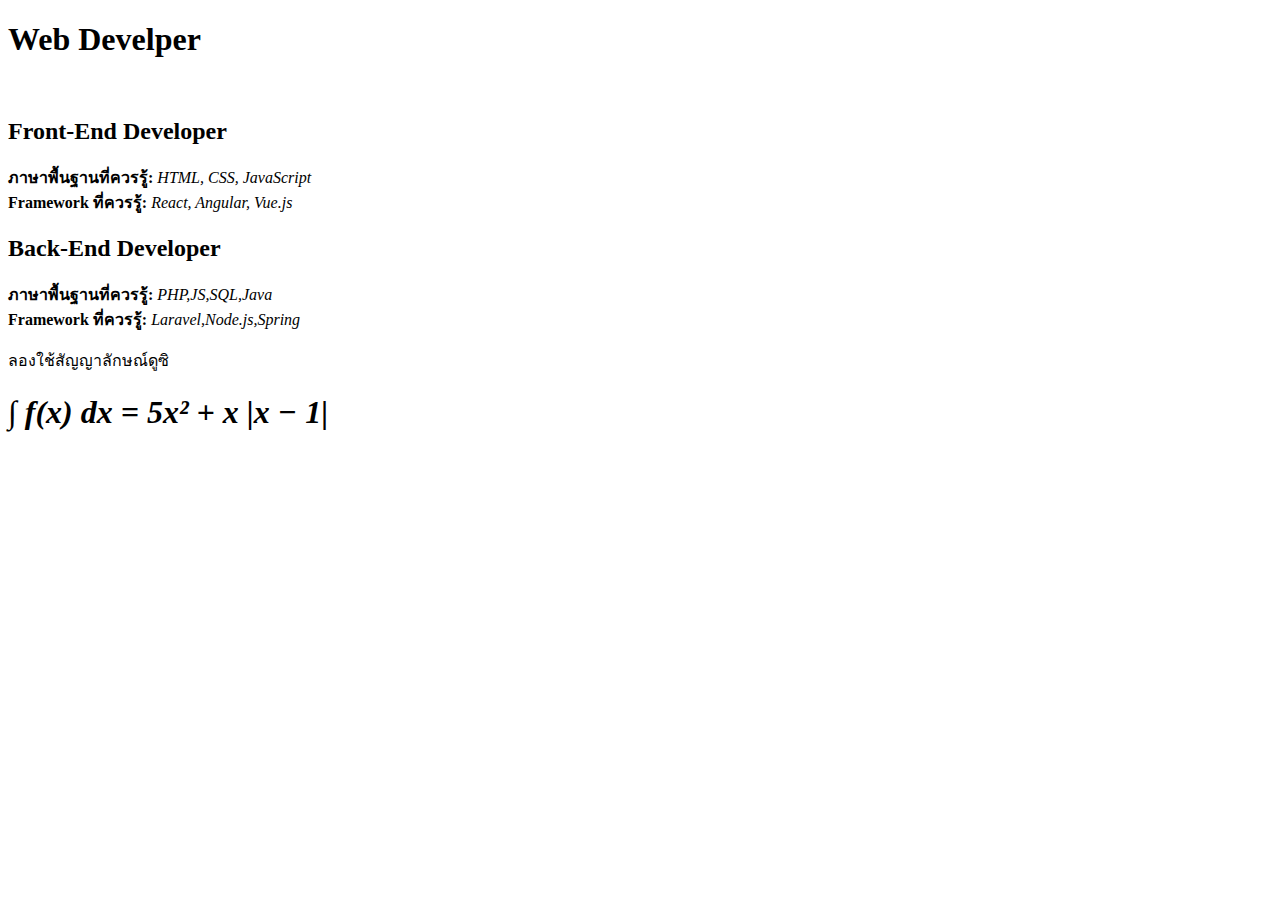
<file: lab1/lab1.1.html>
<!DOCTYPE html>
<html lang="en">
<head>
    <meta charset="UTF-8">
    <meta name="viewport" content="width=device-width, initial-scale=1.0">
    <title>เว็ปของฉันช่างงดงาม</title>
</head>
<body>
    <h1>Web Develper</h1>
    <br>
    <h2>Front-End Developer</h2>
    <p>
    <b>ภาษาพื้นฐานที่ควรรู้:</b> <i>HTML, CSS, JavaScript</i><br>
    <b>Framework ที่ควรรู้:</b> <i>React, Angular, Vue.js</i>
    </p>
    <h2>Back-End Developer</h2>
    <p>
        <b>ภาษาพื้นฐานที่ควรรู้:</b> <i>PHP,JS,SQL,Java</i><br>
        <b>Framework ที่ควรรู้:</b> <i>Laravel,Node.js,Spring</i>
    </p>
    ลองใช้สัญญาลักษณ์ดูซิ
    <p>
        <h1>&#8747;<i> f(x) dx = 5x&sup2; + x |x − 1|</i></h1>
    </p>


</body>
</html>
</file>
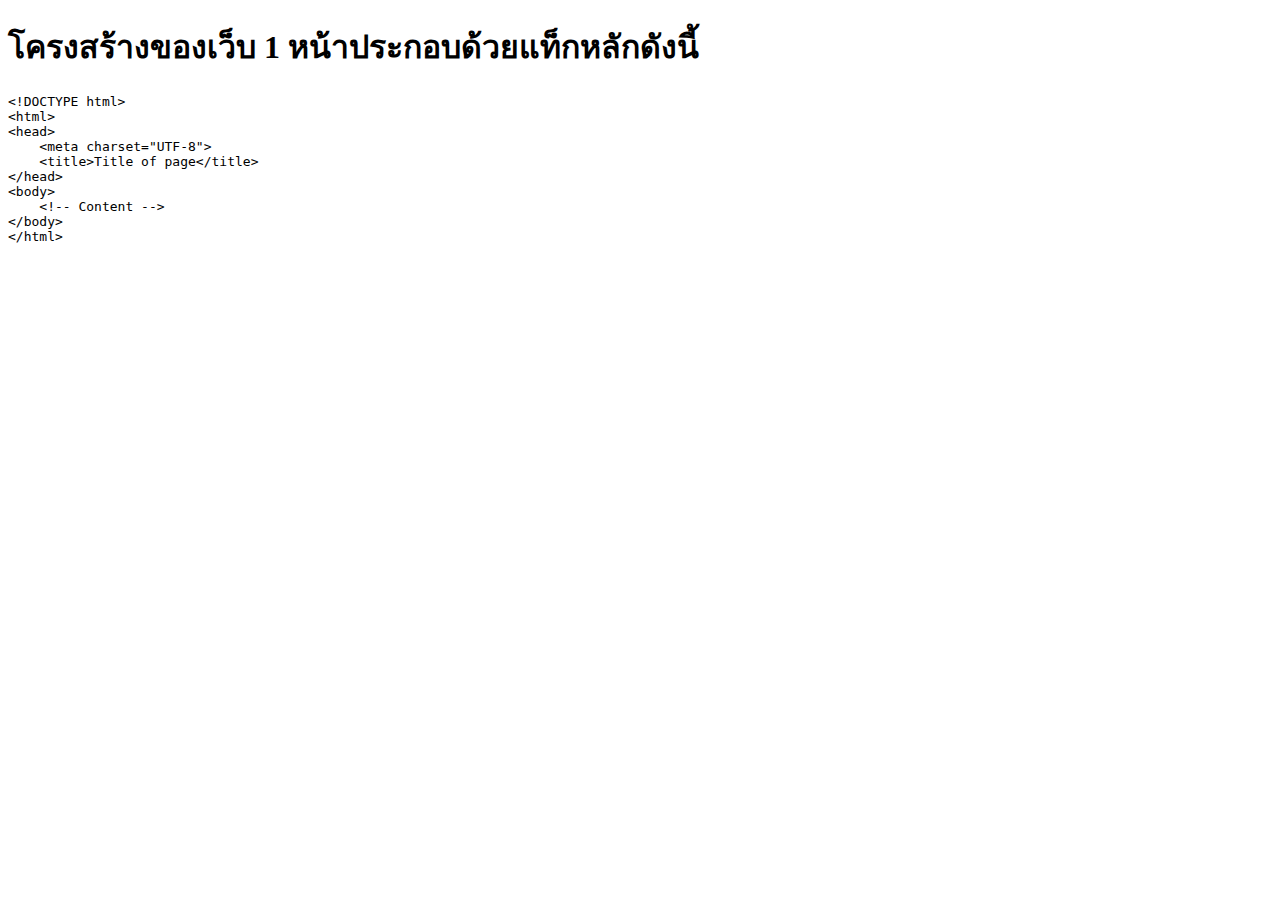
<file: lab1/lab1.2.html>
<!DOCTYPE html>
<html lang="th">
<head>
  <meta charset="UTF-8">
  <title>Document</title>
</head>
<body>
  <h1>โครงสร้างของเว็บ 1 หน้าประกอบด้วยแท็กหลักดังนี้</h1>

  <pre>
&lt;!DOCTYPE html&gt;
&lt;html&gt;
&lt;head&gt;
    &lt;meta charset="UTF-8"&gt;
    &lt;title&gt;Title of page&lt;/title&gt;
&lt;/head&gt;
&lt;body&gt;
    &lt;!-- Content --&gt;
&lt;/body&gt;
&lt;/html&gt;
  </pre>
</body>
</html>
</file>
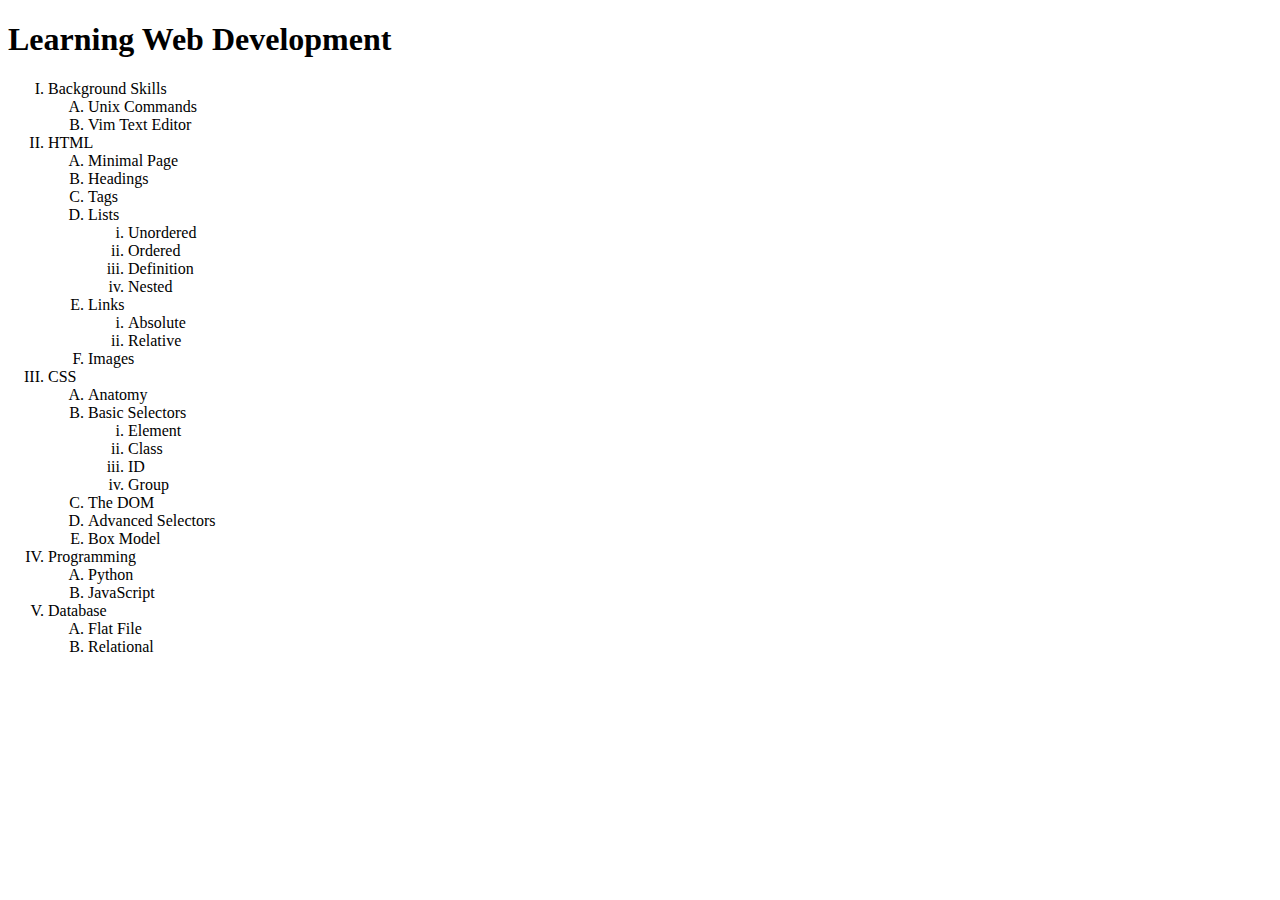
<file: lab1/lab1.3.html>
<!DOCTYPE html>
<html lang="en">
<head>
  <meta charset="UTF-8" />
  <title>Learning Web Development</title>
</head>
<body>
  <h1>Learning Web Development</h1>

  <ol type="I">
    <li>Background Skills
      <ol type="A">
        <li>Unix Commands</li>
        <li>Vim Text Editor</li>
      </ol>
    </li>

    <li>HTML
      <ol type="A">
        <li>Minimal Page</li>
        <li>Headings</li>
        <li>Tags</li>
        <li>Lists
          <ol type="i">
            <li>Unordered</li>
            <li>Ordered</li>
            <li>Definition</li>
            <li>Nested</li>
          </ol>
        </li>
        <li>Links
          <ol type="i">
            <li>Absolute</li>
            <li>Relative</li>
          </ol>
        </li>
        <li>Images</li>
      </ol>
    </li>

    <li>CSS
      <ol type="A">
        <li>Anatomy</li>
        <li>Basic Selectors
          <ol type="i">
            <li>Element</li>
            <li>Class</li>
            <li>ID</li>
            <li>Group</li>
          </ol>
        </li>
        <li>The DOM</li>
        <li>Advanced Selectors</li>
        <li>Box Model</li>
      </ol>
    </li>

    <li>Programming
      <ol type="A">
        <li>Python</li>
        <li>JavaScript</li>
      </ol>
    </li>

    <li>Database
      <ol type="A">
        <li>Flat File</li>
        <li>Relational</li>
      </ol>
    </li>
  </ol>
</body>
</html>
</file>
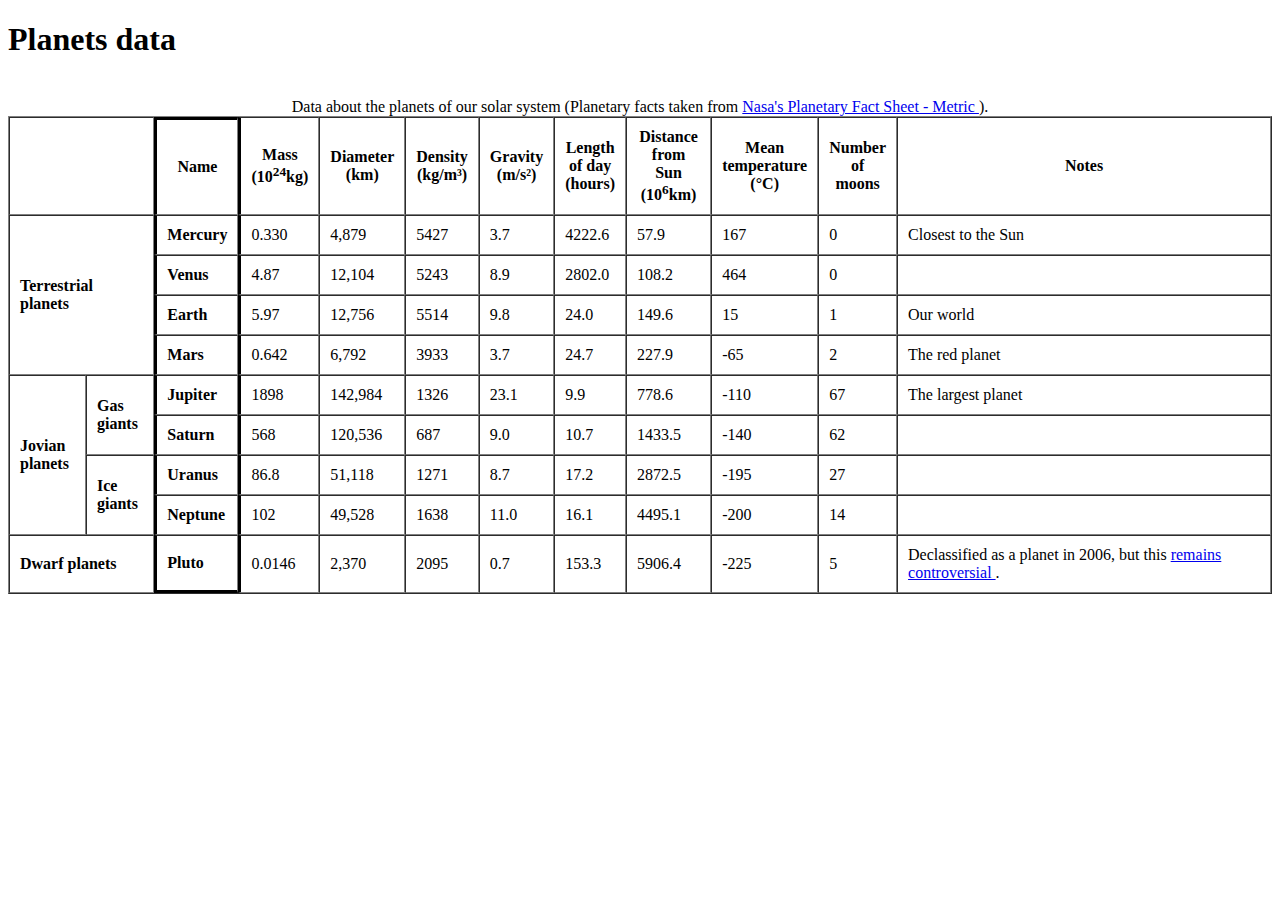
<file: lab1/lab1.4.html>
<!DOCTYPE html>
<html lang="en">
<head>
  <meta charset="UTF-8">
  <meta name="viewport" content="width=device-width, initial-scale=1.0">
  <title>Planets Data Table</title>
</head>

<body>
  <h1>Planets data</h1>
  <br>
  <table border="1" cellpadding="10" cellspacing="0">
    <caption>
      Data about the planets of our solar system (Planetary facts taken from
      <a href="https://nssdc.gsfc.nasa.gov/planetary/factsheet" target="_blank">
        Nasa's Planetary Fact Sheet - Metric
      </a>).
    </caption>

    <thead>
      <tr>
        <th colspan="3"></th>
        <th style="border-left: 3px solid black; border-top: 3px solid black;"><b>Name</b></th>
        <th style="border-left: 3px solid black;">Mass<br>(10<sup>24</sup>kg)</th>
        <th>Diameter<br>(km)</th>
        <th>Density <br>(kg/m&sup3;)</th>
        <th>Gravity <br>(m/s&sup2;)</th>
        <th>Length <br>of day <br>(hours)</th>
        <th>Distance <br>from Sun <br>(10<sup>6</sup>km)</th>
        <th>Mean <br>temperature <br>(&deg;C)</th>
        <th>Number <br>of <br>moons</th>
        <th>Notes</th>
      </tr>
    </thead>

    <tbody>
      <!-- Terrestrial planets -->
      <tr>
        <td rowspan="4" colspan="3"><b>Terrestrial planets</b></td>
        <td style="border-left: 3px solid black;"><b>Mercury</b></td>
        <td style="border-left: 3px solid black;">0.330</td>
        <td >4,879</td>
        <td>5427</td>
        <td>3.7</td>
        <td>4222.6</td>
        <td>57.9</td>
        <td>167</td>
        <td>0</td>
        <td>Closest to the Sun</td>
      </tr>
      <tr>
        <td style="border-left: 3px solid black;"><b>Venus</b></td>
        <td style="border-left: 3px solid black;">4.87</td>
        <td>12,104</td>
        <td>5243</td>
        <td>8.9</td>
        <td>2802.0</td>
        <td>108.2</td>
        <td>464</td>
        <td>0</td>
        <td></td>
      </tr>
      <tr>
        <td style="border-left: 3px solid black;"><b>Earth</b></td>
        <td style="border-left: 3px solid black;">5.97</td>
        <td>12,756</td>
        <td>5514</td>
        <td>9.8</td>
        <td>24.0</td>
        <td>149.6</td>
        <td>15</td>
        <td>1</td>
        <td>Our world</td>
      </tr>
      <tr>
        <td style="border-left: 3px solid black;"><b>Mars</b></td>
        <td style="border-left: 3px solid black;">0.642</td>
        <td>6,792</td>
        <td>3933</td>
        <td>3.7</td>
        <td>24.7</td>
        <td>227.9</td>
        <td>-65</td>
        <td>2</td>
        <td>The red planet</td>
      </tr>

      <!-- Jovian planets -->
      <tr>
        <td rowspan="6" colspan="2"><b>Jovian</b><br><b>planets</b></td>
        <td rowspan="2"><b>Gas</b><br><b>giants</b></td>
        <td style="border-left: 3px solid black;"><b>Jupiter</b></td>
        <td style="border-left: 3px solid black;">1898</td>
        <td>142,984</td>
        <td>1326</td>
        <td>23.1</td>
        <td>9.9</td>
        <td>778.6</td>
        <td>-110</td>
        <td>67</td>
        <td>The largest planet</td>
      </tr>
      <tr>
        <td style="border-left: 3px solid black;"><b>Saturn</b></td>
        <td style="border-left: 3px solid black;">568</td>
        <td>120,536</td>
        <td>687</td>
        <td>9.0</td>
        <td>10.7</td>
        <td>1433.5</td>
        <td>-140</td>
        <td>62</td>
        <td></td>
      </tr>
      <tr>
        <td rowspan="2"><b>Ice</b><br><b>giants</b></td>
        <td style="border-left: 3px solid black;"><b>Uranus</b></td>
        <td style="border-left: 3px solid black;">86.8</td>
        <td>51,118</td>
        <td>1271</td>
        <td>8.7</td>
        <td>17.2</td>
        <td>2872.5</td>
        <td>-195</td>
        <td>27</td>
        <td></td>
      </tr>
      <tr>
        <td style="border-left: 3px solid black;"><b>Neptune</b></td>
        <td style="border-left: 3px solid black;">102</td>
        <td>49,528</td>
        <td>1638</td>
        <td>11.0</td>
        <td>16.1</td>
        <td>4495.1</td>
        <td>-200</td>
        <td>14</td>
        <td></td>
      </tr>
    </tbody>

    <tfoot>
      <tr>
        <td colspan="3"><b>Dwarf planets</b></td>
        <td style="border-left: 3px solid black; border-bottom: 3px solid black;"><b>Pluto</b></td>
        <td style="border-left: 3px solid black;">0.0146</td>
        <td>2,370</td>
        <td>2095</td>
        <td>0.7</td>
        <td>153.3</td>
        <td>5906.4</td>
        <td>-225</td>
        <td>5</td>
        <td>
          Declassified as a planet in 2006, but this
          <a href="https://www.usatoday.com/story/tech/2014/10/02/pluto-planet-solar-system/16578959/" target="_blank">
            remains controversial
          </a>.
        </td>
      </tr>
    </tfoot>
  </table>
</body>
</html>
</file>
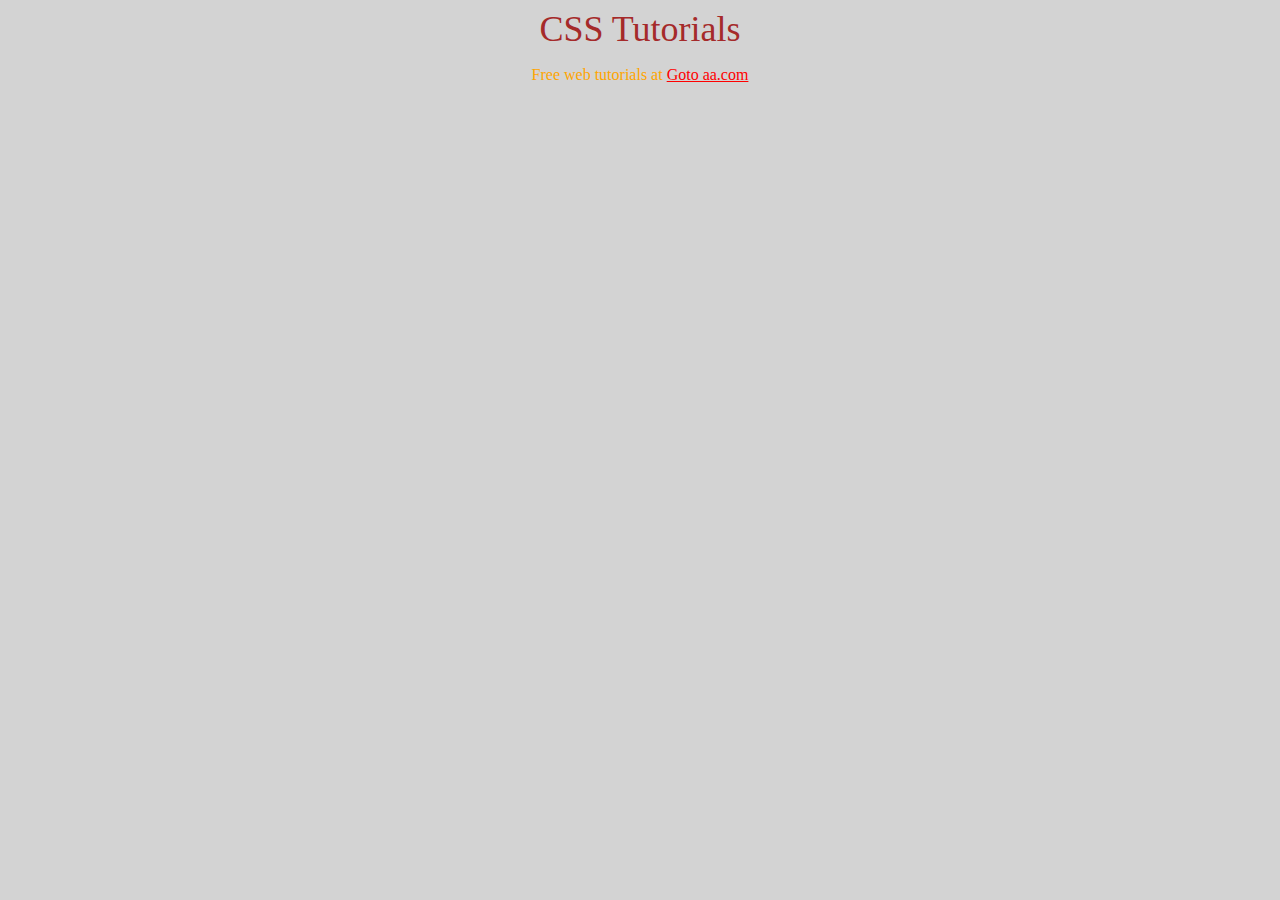
<file: lab2/lab2-1.html>
<!DOCTYPE html>
<html>
<head>
    <meta charset="UTF-8">
</head>
<style>
    div {
        font-size: 36px;
        color:brown;
        text-align: center;
    }
    p {
        color: orange;
        text-align: center;

    }
    a {
        color: red;
    }
    body {
        background: lightgray;
    }
</style>
<body>
    <div>CSS Tutorials</div>
    <p>Free web tutorials at
        <a href="http://www.aa.com">Goto aa.com</a>
    </p>
</body>
</html>
</file>
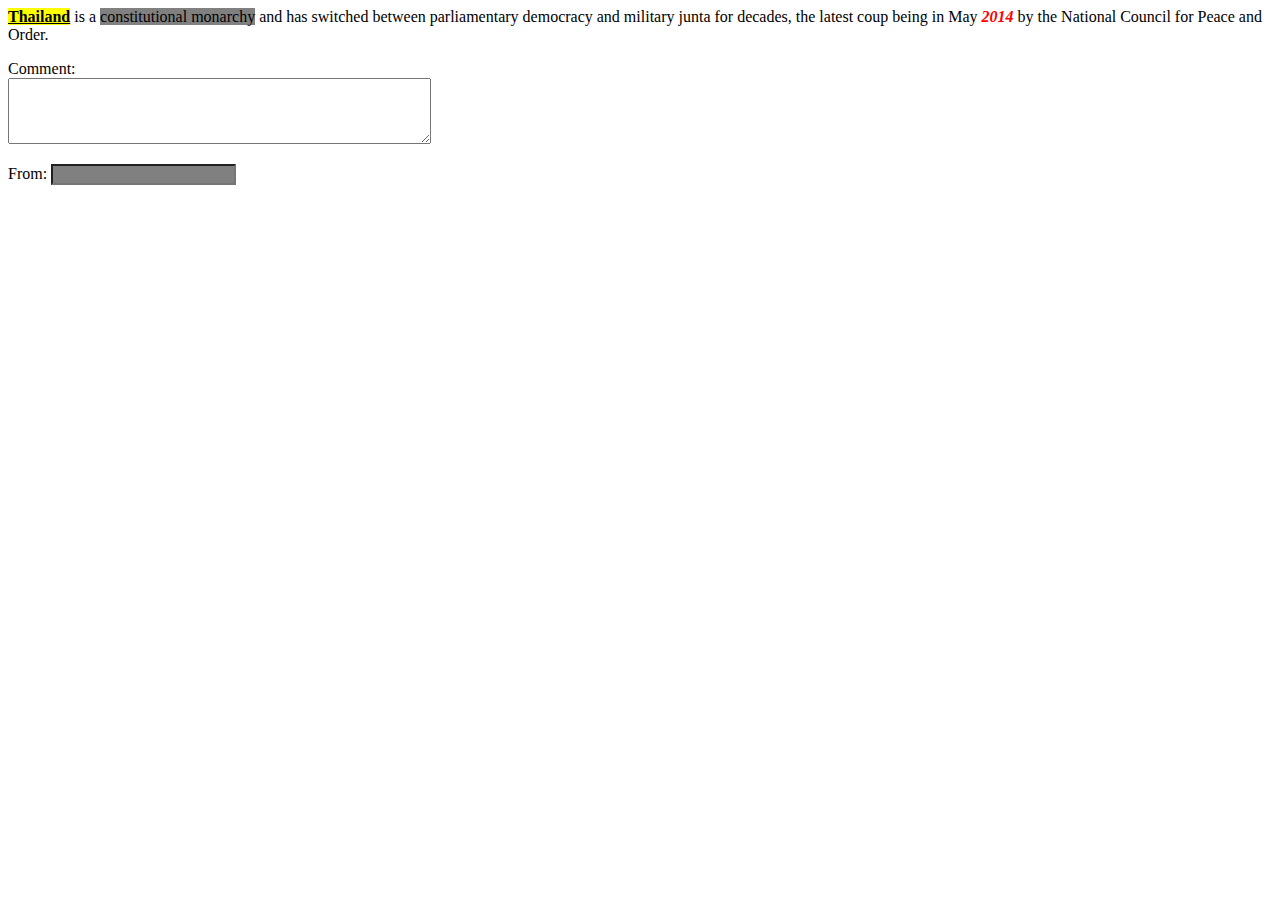
<file: lab2/lab2-2.html>
<!DOCTYPE html>
<html>
<head>
    <meta charset="UTF-8">
    <link rel="stylesheet" href="style.css">
</head>

<body>
<b class="yellow-bg">Thailand</b> is a <span class="gray-bg">constitutional monarchy</span> and has switched between parliamentary democracy and military junta for decades, the latest coup being in May <span id="year">2014</span> by the National Council for Peace and Order.
    <p>
        Comment:<br>
        <textarea id="box" cols="50" rows="4"></textarea>
        <p>From: <input type="text" class="gray-bg"></p>
    </p>
</body>
</html>
</file>
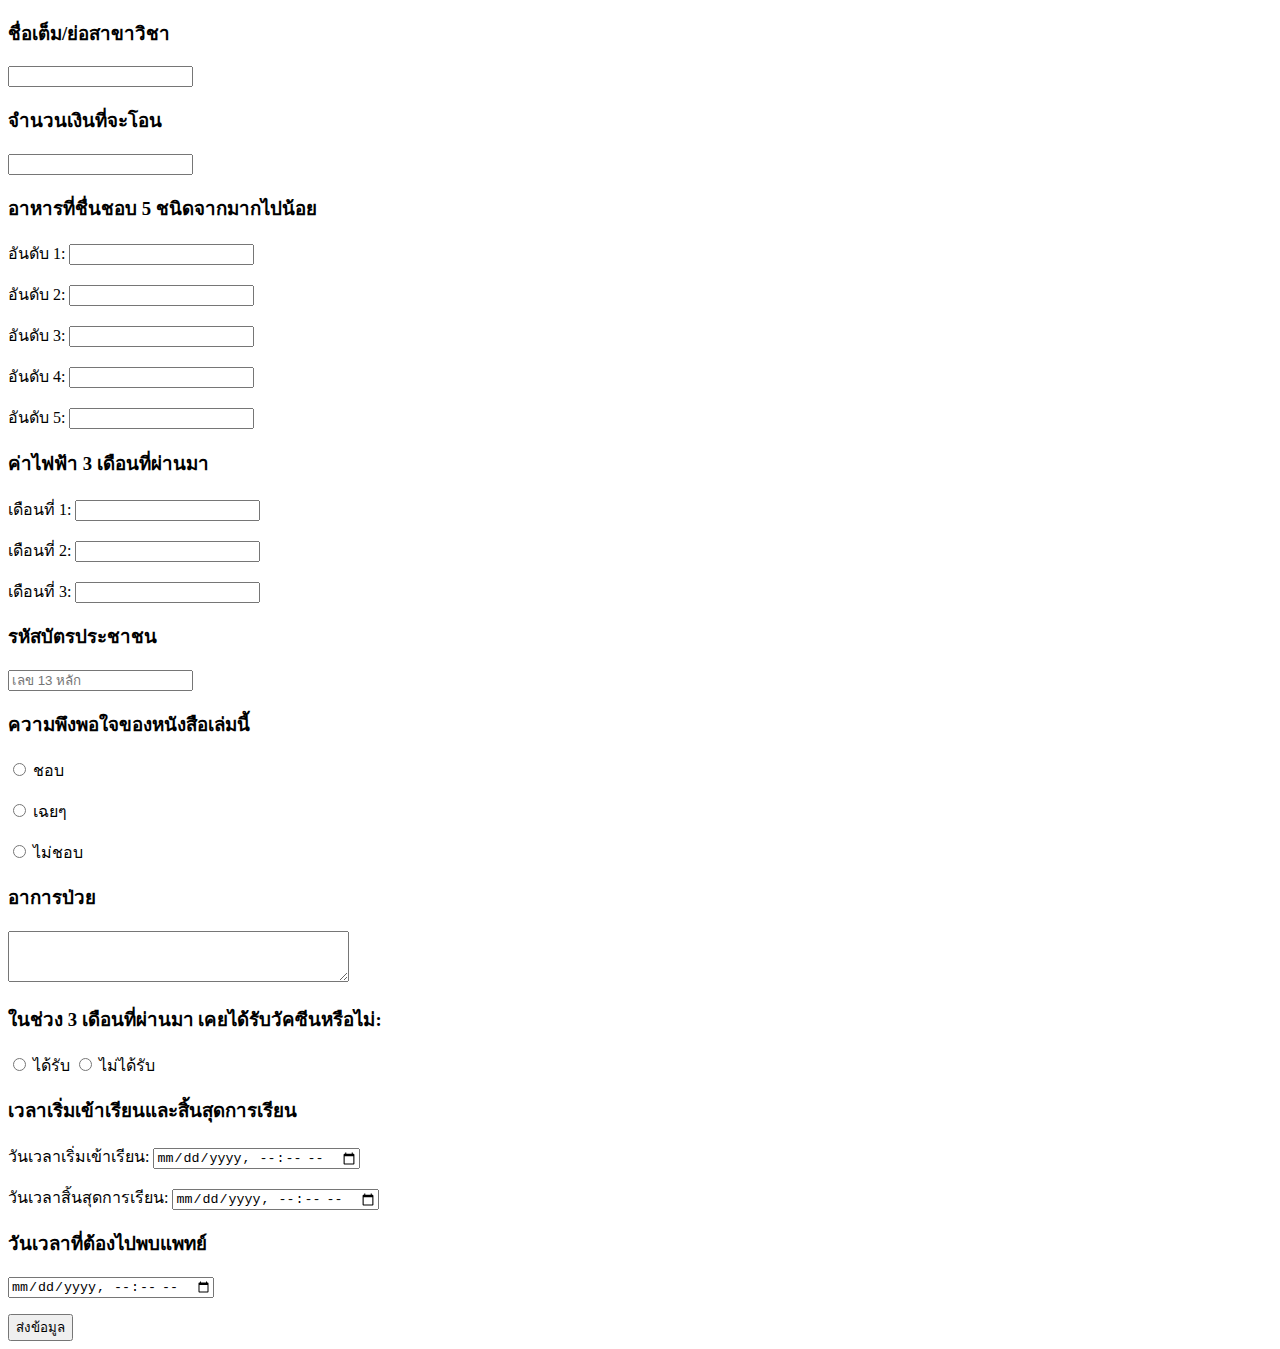
<file: lab3form/no1.1.html>
<!DOCTYPE html>
<html lang="en">
<head>
  <meta charset="UTF-8">
  <meta name="viewport" content="width=device-width, initial-scale=1.0">
  <title>Document</title>
</head>
<body>
  <form>

    <h3>ชื่อเต็ม/ย่อสาขาวิชา</h3>
    <input type="text" name="major" value="">

    <h3>จำนวนเงินที่จะโอน</h3>
    <input type="number" name="amount" value="">

    <h3>อาหารที่ชื่นชอบ 5 ชนิดจากมากไปน้อย</h3>
    <p>อันดับ 1: <input type="text" name="food1"></p>
    <p>อันดับ 2: <input type="text" name="food2"></p>
    <p>อันดับ 3: <input type="text" name="food3"></p>
    <p>อันดับ 4: <input type="text" name="food4"></p>
    <p>อันดับ 5: <input type="text" name="food5"></p>

    <h3>ค่าไฟฟ้า 3 เดือนที่ผ่านมา</h3>
    <p>เดือนที่ 1: <input type="number" name="bill1"></p>
    <p>เดือนที่ 2: <input type="number" name="bill2"></p>
    <p>เดือนที่ 3: <input type="number" name="bill3"></p>

    <h3>รหัสบัตรประชาชน</h3>
    <input type="text" name="idcard" pattern="\d{13}" maxlength="13" placeholder="เลข 13 หลัก">

    <h3>ความพึงพอใจของหนังสือเล่มนี้</h3>
    <p><input type="radio" name="satisfaction" value="2"> ชอบ</p>
    <p><input type="radio" name="satisfaction" value="1"> เฉยๆ</p>
    <p><input type="radio" name="satisfaction" value="0"> ไม่ชอบ</p>

    <h3>อาการป่วย</h3>
    <textarea name="symptoms" rows="3" cols="40"></textarea>

    <h3>ในช่วง 3 เดือนที่ผ่านมา เคยได้รับวัคซีนหรือไม่:</h3>
    <input type="radio" name="virus" value="yes"> ได้รับ
    <input type="radio" name="virus" value="no"> ไม่ได้รับ

    <h3>เวลาเริ่มเข้าเรียนและสิ้นสุดการเรียน</h3>
    <p>วันเวลาเริ่มเข้าเรียน: <input type="datetime-local" name="start_datetime" value=""></p>
    <p>วันเวลาสิ้นสุดการเรียน: <input type="datetime-local" name="end_datetime" value=""></p>

    <h3>วันเวลาที่ต้องไปพบแพทย์</h3>
    <p>
      <input type="datetime-local" name="calltodoctor" value="">
    </p>

    <input type="submit" value="ส่งข้อมูล">

  </form>
</body>
</html>
</file>
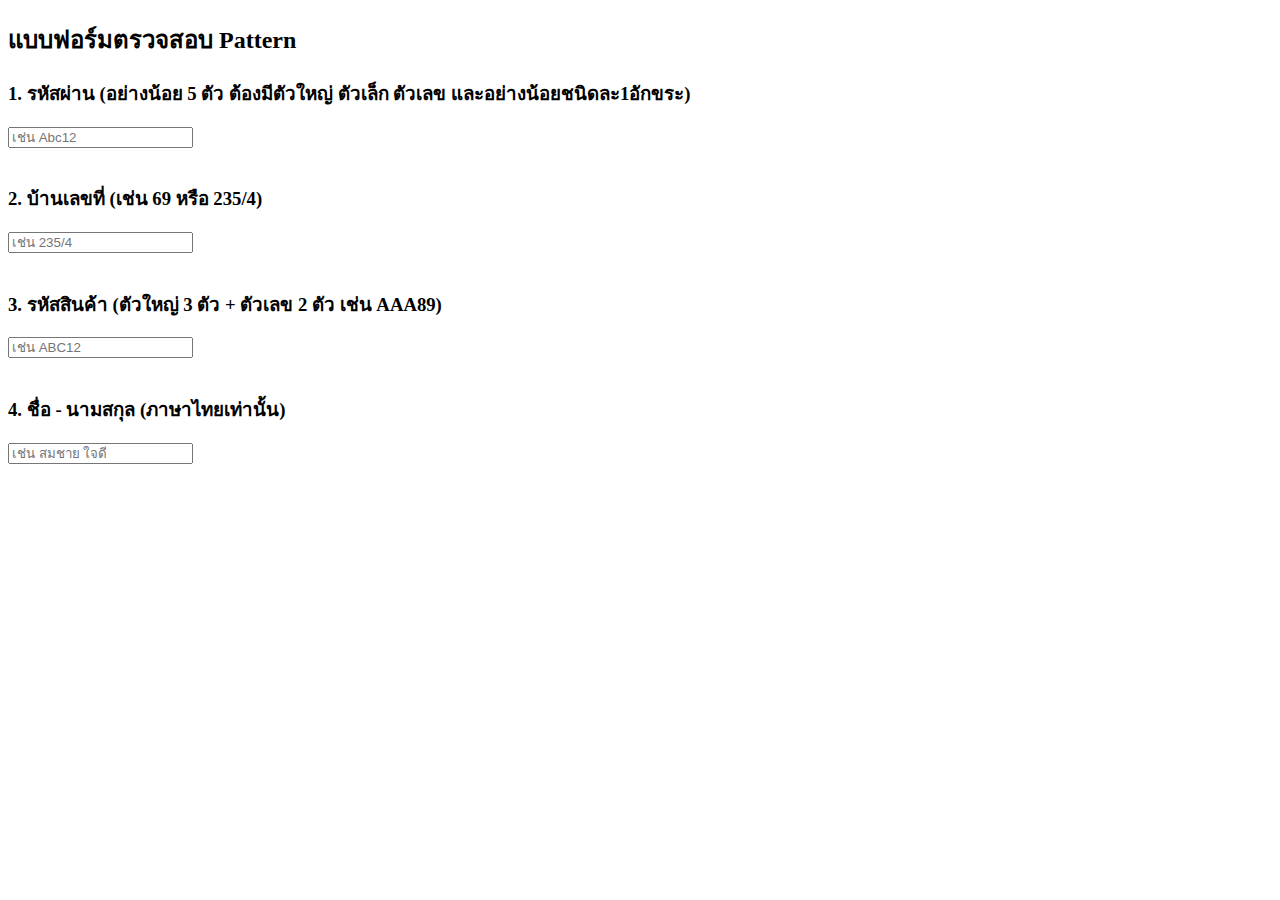
<file: lab3form/no1.2.html>
<!DOCTYPE html>
<html lang="th">
<head>
  <meta charset="UTF-8">
  <meta name="viewport" content="width=device-width, initial-scale=1">
  <title>Form Pattern Validation</title>
</head>
<body>

  <h2>แบบฟอร์มตรวจสอบ Pattern</h2>
  <form action="#" method="post">
    
    <h3>1. รหัสผ่าน (อย่างน้อย 5 ตัว ต้องมีตัวใหญ่ ตัวเล็ก ตัวเลข และอย่างน้อยชนิดละ1อักขระ)</h3>
    <input type="password" name="password"
      pattern="^(?=.*[a-z])(?=.*[A-Z])(?=.*\d).{5,}$"
      title="รหัสผ่านต้องมีอย่างน้อย 5 ตัว และมีตัวพิมพ์ใหญ่ ตัวพิมพ์เล็ก และตัวเลข อย่างน้อย 1 ตัว"
      placeholder="เช่น Abc12" required>
    
    <br><br>

    <h3>2. บ้านเลขที่ (เช่น 69 หรือ 235/4)</h3>
    <input type="text" name="address"
      pattern="^\d+(\/\d+)?$"
      title="กรอกเฉพาะตัวเลข หรือ ตัวเลข/ตัวเลข เช่น 235/4"
      placeholder="เช่น 235/4" required>

    <br><br>

    <h3>3. รหัสสินค้า (ตัวใหญ่ 3 ตัว + ตัวเลข 2 ตัว เช่น AAA89)</h3>
    <input type="text" name="product_code"
      pattern="^[A-Z]{3}\d{2}$"
      title="กรุณากรอกตัวอักษรภาษาอังกฤษพิมพ์ใหญ่ 3 ตัว ตามด้วยตัวเลข 2 ตัว เช่น AAA89"
      placeholder="เช่น ABC12" required>

    <br><br>

    <h3>4. ชื่อ - นามสกุล (ภาษาไทยเท่านั้น)</h3>
    <input type="text" name="thai_name"
      pattern="^[ก-๙\s]+$"
      title="กรอกเฉพาะอักษรไทยเท่านั้น"
      placeholder="เช่น สมชาย ใจดี" required>

    <br><br>
    
  </form>

</body>
</html>
</file>
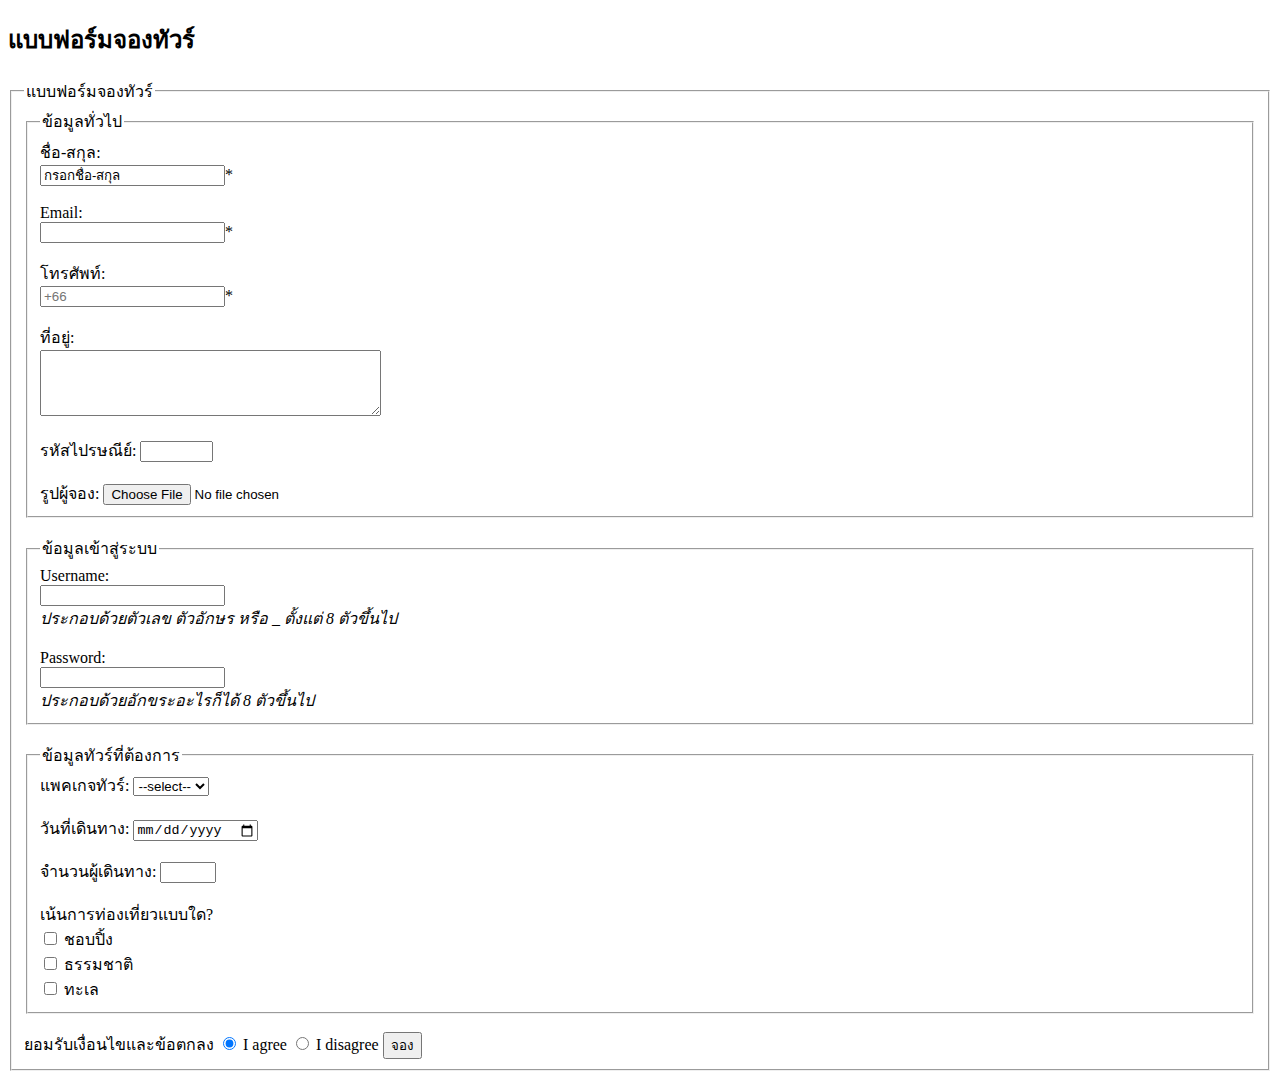
<file: lab3form/no2.html>
<!DOCTYPE html>
<html lang="th">
<head>
  <meta charset="UTF-8">
  <title>ฟอร์มจองทัวร์</title>
</head>
<body>
  <h2>แบบฟอร์มจองทัวร์</h2>
  
  <form action="#" method="post" enctype="multipart/form-data">
    <fieldset> <!-- กรอบใหญ่สุด -->
      <legend>แบบฟอร์มจองทัวร์</legend>

      <fieldset>
        <legend>ข้อมูลทั่วไป</legend>
        ชื่อ-สกุล: <br>
        <input type="text" name="fullname" required value="กรอกชื่อ-สกุล">*<br><br>

        Email: <br>
        <input type="email" name="email" required>*<br><br>

        โทรศัพท์: <br>
        <input type="tel" name="phone" pattern="[0-9]{9}" placeholder="+66" required>*<br><br>

        ที่อยู่: <br>
        <textarea name="address" rows="4" cols="40"></textarea><br><br>

        รหัสไปรษณีย์:
        <input type="text" pattern="[0-9]{5}" maxlength="5" size="6"><br><br>

        รูปผู้จอง:
        <input type="file" id="ffile" name="ffile">
      </fieldset>

      <br>

      <fieldset>
        <legend>ข้อมูลเข้าสู่ระบบ</legend>
        Username: <br>
        <input type="text" name="username" pattern="[a-zA-Z0-9_]{8,}" required><br>
        <i>ประกอบด้วยตัวเลข ตัวอักษร หรือ _ ตั้งแต่ 8 ตัวขึ้นไป</i>
        <br><br>

        Password: <br>
        <input type="password" name="password" pattern=".{8,}" required><br>
        <i>ประกอบด้วยอักขระอะไรก็ได้ 8 ตัวขึ้นไป</i>
      </fieldset>

      <br>

      <fieldset>
        <legend>ข้อมูลทัวร์ที่ต้องการ</legend>
        แพคเกจทัวร์:
        <select name="package" required>
          <option value="">--select--</option>
          <option value="japan">ญี่ปุ่น</option>
          <option value="belgium">เบลเยียม</option>
          <option value="laos">ลาว</option>
          <option value="vietnam">เวียดนาม</option>
          <option value="malaysia">มาเลเซีย</option>
        </select>
        <br><br>

        วันที่เดินทาง:
        <input type="date" name="travelDate" required>
        <br><br>

        จำนวนผู้เดินทาง:
        <input type="number" name="people" min="1" max="10" required>
        <br><br>

        เน้นการท่องเที่ยวแบบใด?<br>
        <input type="checkbox" name="style" value="adventure"> ชอบปิ้ง<br>
        <input type="checkbox" name="style" value="nature"> ธรรมชาติ<br>
        <input type="checkbox" name="style" value="sea"> ทะเล
      </fieldset>

      <br>

        <label>ยอมรับเงื่อนไขและข้อตกลง</label>
            <input type="radio" id="a-agree" name="ans2" value="Agree" checked>
            <label for="a-agree">I agree</label>

            <input type="radio" id="a-no" name="ans2" value="Disagree">
            <label for="a-no">I disagree</label>

            <button type="submit">จอง</button>

      <br>
    </fieldset>
  </form>
</body>
</html>
</file>
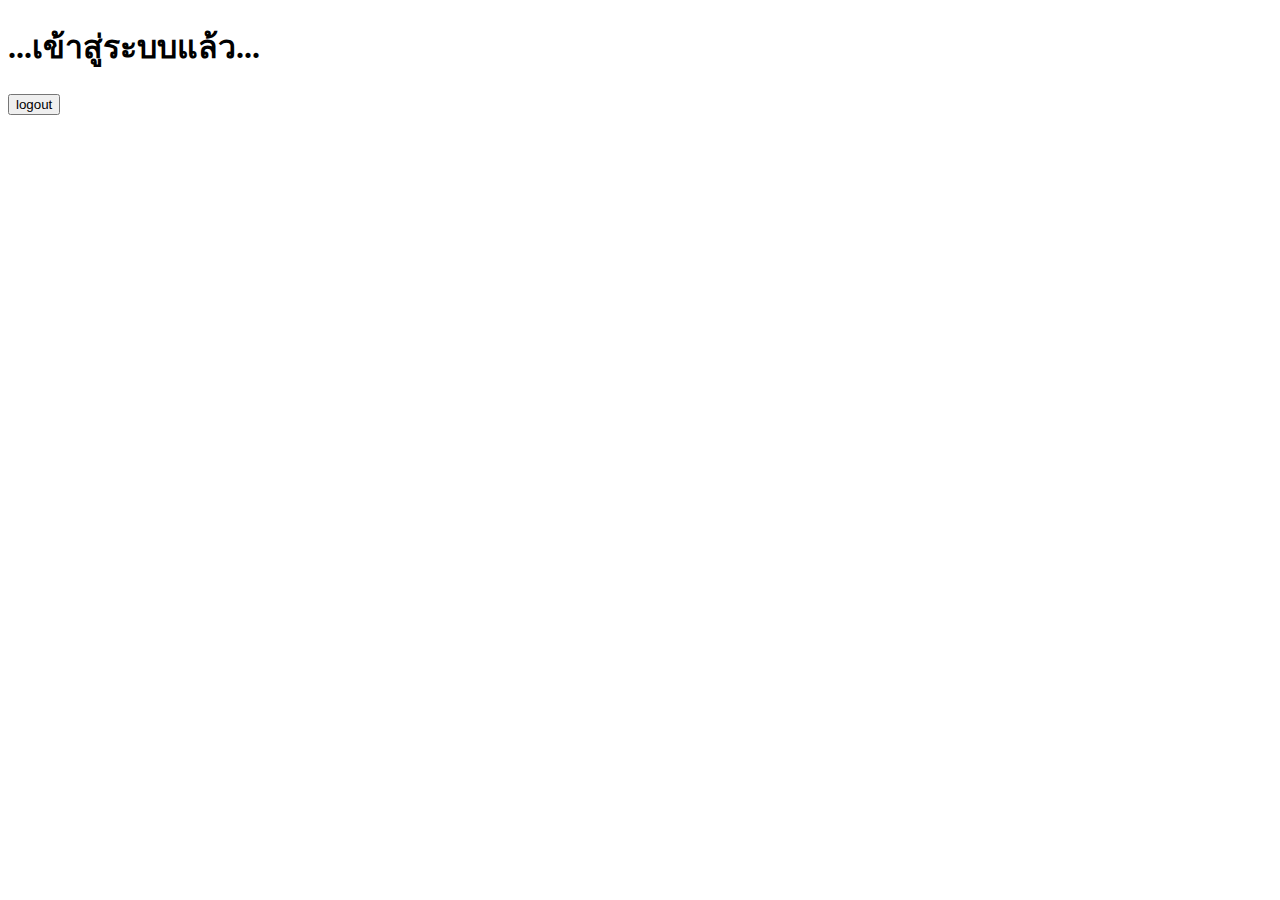
<file: lab3form/no3-2.html>
<!DOCTYPE html>
<html lang="en">
<head>
  <meta charset="UTF-8">
  <meta name="viewport" content="width=device-width, initial-scale=1.0">
  <title>HTML Form Exercise</title>
</head>
<body>
  <h1>...เข้าสู่ระบบแล้ว...</h1>
  <form action="no3.html">
    <input type="submit" value="logout">
  </form>
</body>
</html>
</file>
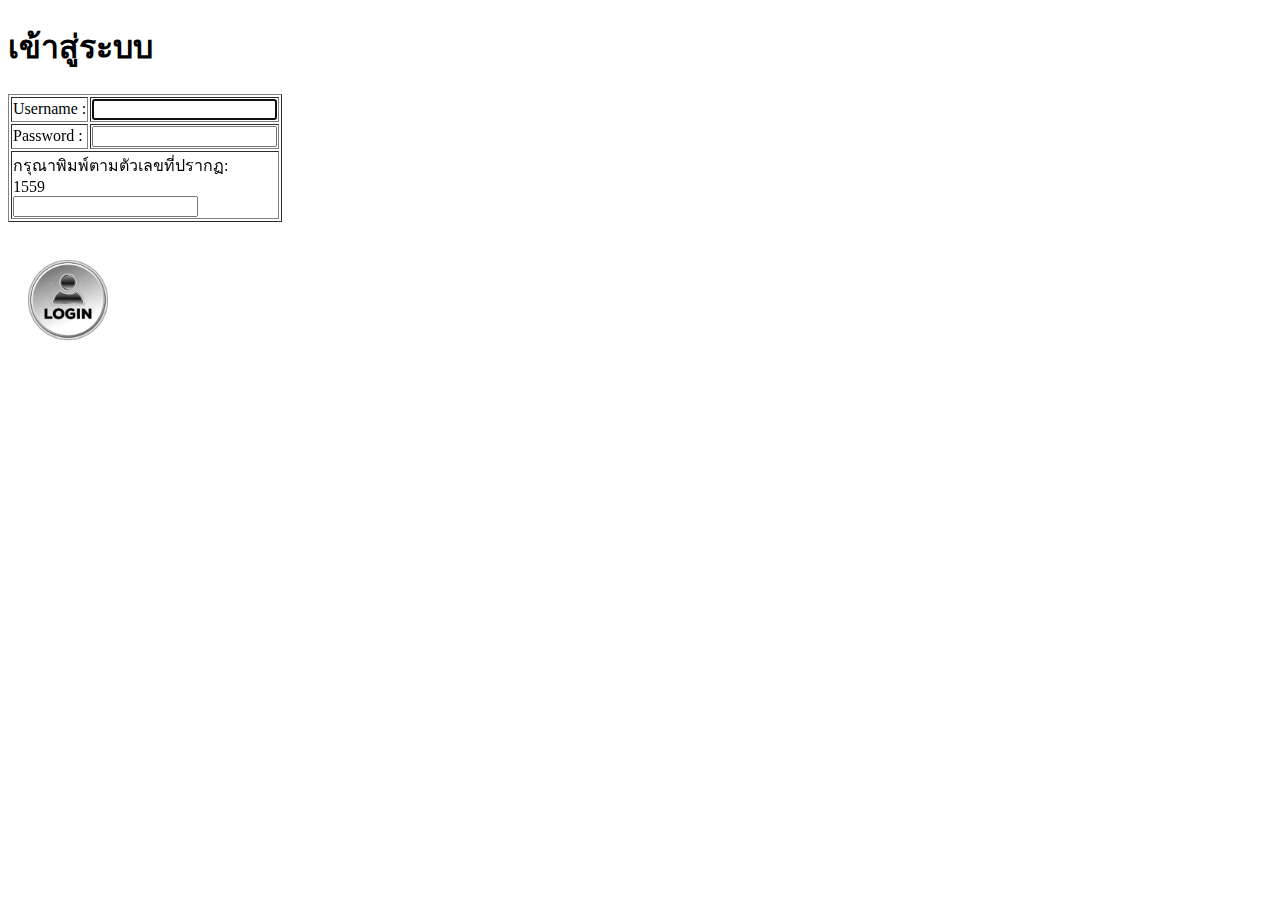
<file: lab3form/no3.html>
<!DOCTYPE html>
<html lang="en">
<head>
  <meta charset="UTF-8">
  <meta name="viewport" content="width=device-width, initial-scale=1.0">
  <title>HTML Form Exercise</title>
</head>
<body>
  <h1>เข้าสู่ระบบ</h1>
  <form action="no3-2.html">
    <table border="1">
      <tbody>
        <tr>
          <td>
            <label for="username">Username : </label>
          </td>
          <td>
            <input type="text" name="username" id="username" autofocus required>
          </td>
        </tr>
        <tr>
          <td>
            <label for="pass">Password : </label>
          </td>
          <td>
            <input type="password" name="pass" id="pass" required>
          </td>
        </tr>
        <tr>
          <td colspan="2">
            <label for="num">กรุณาพิมพ์ตามตัวเลขที่ปรากฏ:</label>
            <br>
            1559
            <br>
            <input type="text" name="num" id="num" pattern="1559" required>
          </td>
        </tr>
      </tbody>
    </table>
    <br>
    <input type="image" src="picture_login.png" alt="login" width="120">
  </form>
</body>
</html>
</file>
<file: lab2/style.css>
.yellow-bg {
    background-color: yellow;
    text-decoration: underline;
}
input , .gray-bg {
    background-color: gray;
}

#year {
    font-style: italic;
    font-weight: bold;
    color: red;
}
</file>
